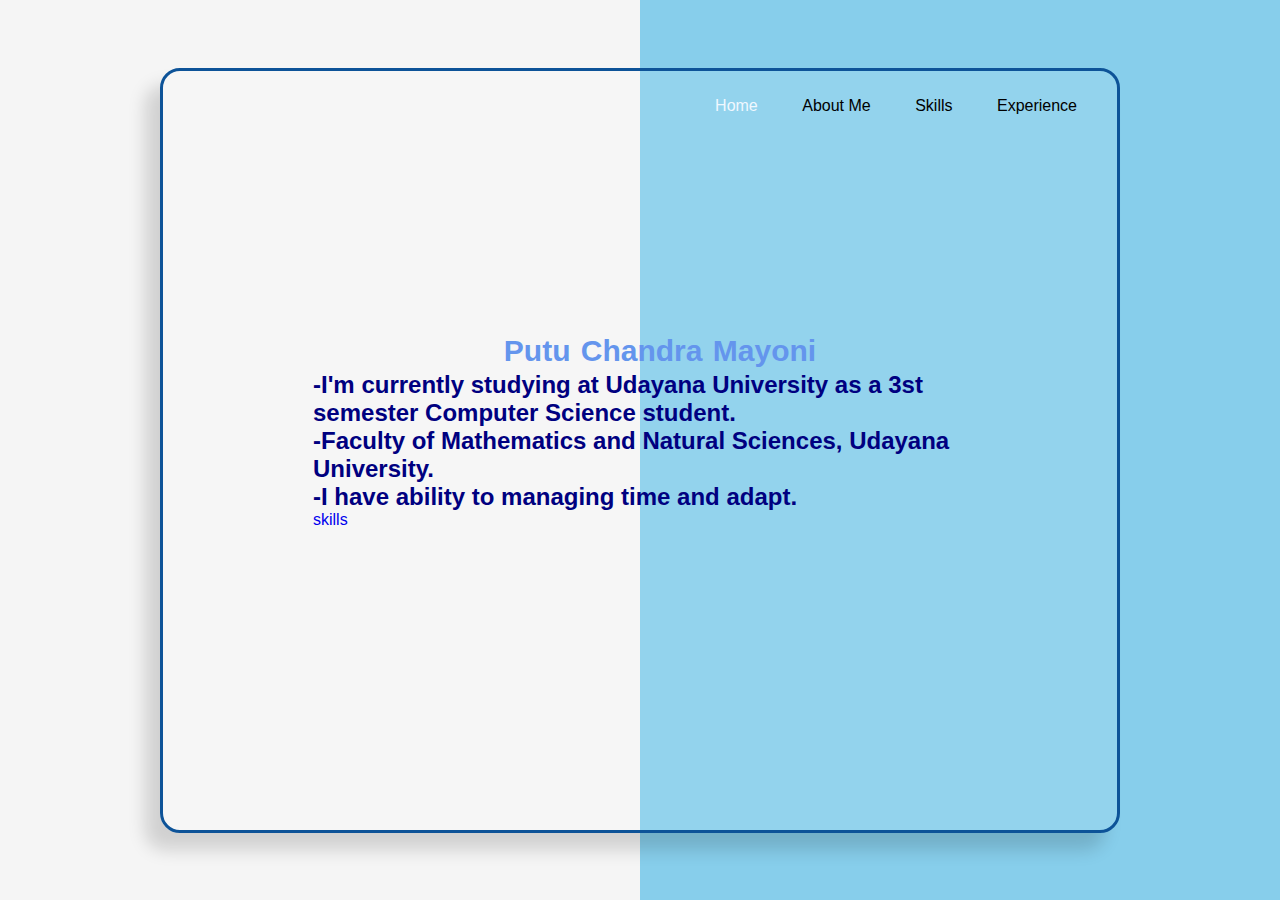
<file: aboutme.html>
<!DOCTYPE html>
<html lang="en">
<head>
    <meta charset="UTF-8">
    <meta http-equiv="X-UA-Compatible" content="IE=edge">
    <meta name="viewport" content="width=device-width, initial-scale=1.0">
    <title>Document</title>
    <link rel="stylesheet" href="https://cdnjs.cloudflare.com/ajax/libs/font-awesome/6.3.0/css/all.min.css">
    <link rel="stylesheet" href="style.css">
    <script>
        document.addEventListener("DOMContentLoaded", function() {
        });
    </script>
</head>
<body>
    <div class="container">
        <div class="hero">
            <nav>
                <a href="#" class="logo">ABOUT ME</a>

                <div class="nav-links">
                    <a class="active" href="#">Home</a>
                    <a href="aboutme.html">About Me</a>
                    <a href="skills.html">Skills</a>
                    <a href="experience.html">Experience</a>
                </div>
            </nav>

            <div class="aboutme">
                <div class="div-text">
                    <h1>Putu Chandra Mayoni</h1>
                    <h2>-I'm currently studying at Udayana University as a 3st semester Computer Science student.</h2>
                    <h2>-Faculty of Mathematics and Natural Sciences, Udayana University.</h2>
                    <h2>-I have ability to managing time and adapt.</h2>
                    <a href="skills.html" class="btn btn-primary">skills</a>
                </div>
            </div>
            <script src="https://cdn.jsdelivr.net/npm/bootstrap@5.3.0/dist/js/bootstrap.bundle.min.js"></script>
            <script>
                document.addEventListener("DOMContentLoaded", function(){
                const tombol = document.getElementById("tombol");
                tombol.addEventListener("click", function() {
                alert("Tombol diklik!");
                });
            });
            </script>
</body>
</html>
</file>
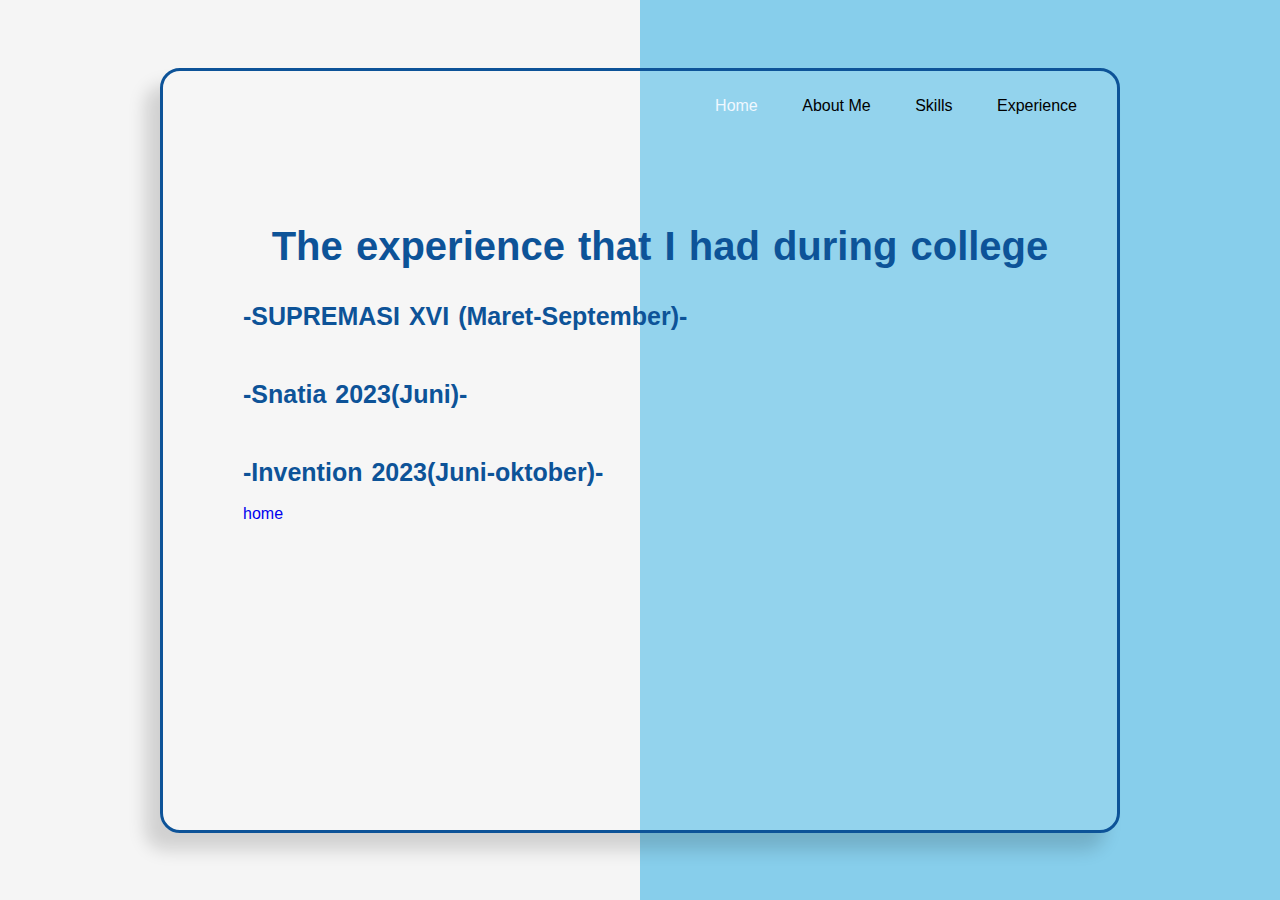
<file: experience.html>
<!DOCTYPE html>
<html lang="en">
<head>
    <meta charset="UTF-8">
    <meta http-equiv="X-UA-Compatible" content="IE=edge">
    <meta name="viewport" content="width=device-width, initial-scale=1.0">
    <title>Document</title>
    <link rel="stylesheet" href="https://cdnjs.cloudflare.com/ajax/libs/font-awesome/6.3.0/css/all.min.css">
    <link rel="stylesheet" href="style.css">
</head>
<body>
    <div class="container">
        <div class="hero">
            <nav>
                <a href="#" class="logo">Experience</a>

                <div class="nav-links">
                    <a class="active" href="#">Home</a>
                    <a href="aboutme.html">About Me</a>
                    <a href="skills.html">Skills</a>
                    <a href="experience.html">Experience</a>
                </div>
            </nav>

            <div class="experience">
                <div class="div-text">
                    <h1>The experience that I had during college</h1>
                    <h4>-SUPREMASI XVI (Maret-September)-</h4>
                    <p>public relations member.</p>
                    <h4>-Snatia 2023(Juni)-</h4>
                    <p>consumption and spiritual members.</p>
                    <h4>-Invention 2023(Juni-oktober)-</h4>
                    <p>fundraising member</p>
                    <a href="home.html" class="btn btn-primary">home</a>
                </div>
            </div>
            <script src="https://cdn.jsdelivr.net/npm/bootstrap@5.3.0/dist/js/bootstrap.bundle.min.js"></script>
            <script>
                document.addEventListener("DOMContentLoaded", function(){
                const tombol = document.getElementById("tombol");
                tombol.addEventListener("click", function() {
                alert("Tombol diklik!");
                });
            });
            </script>
                    </div>
            </div>
</file>
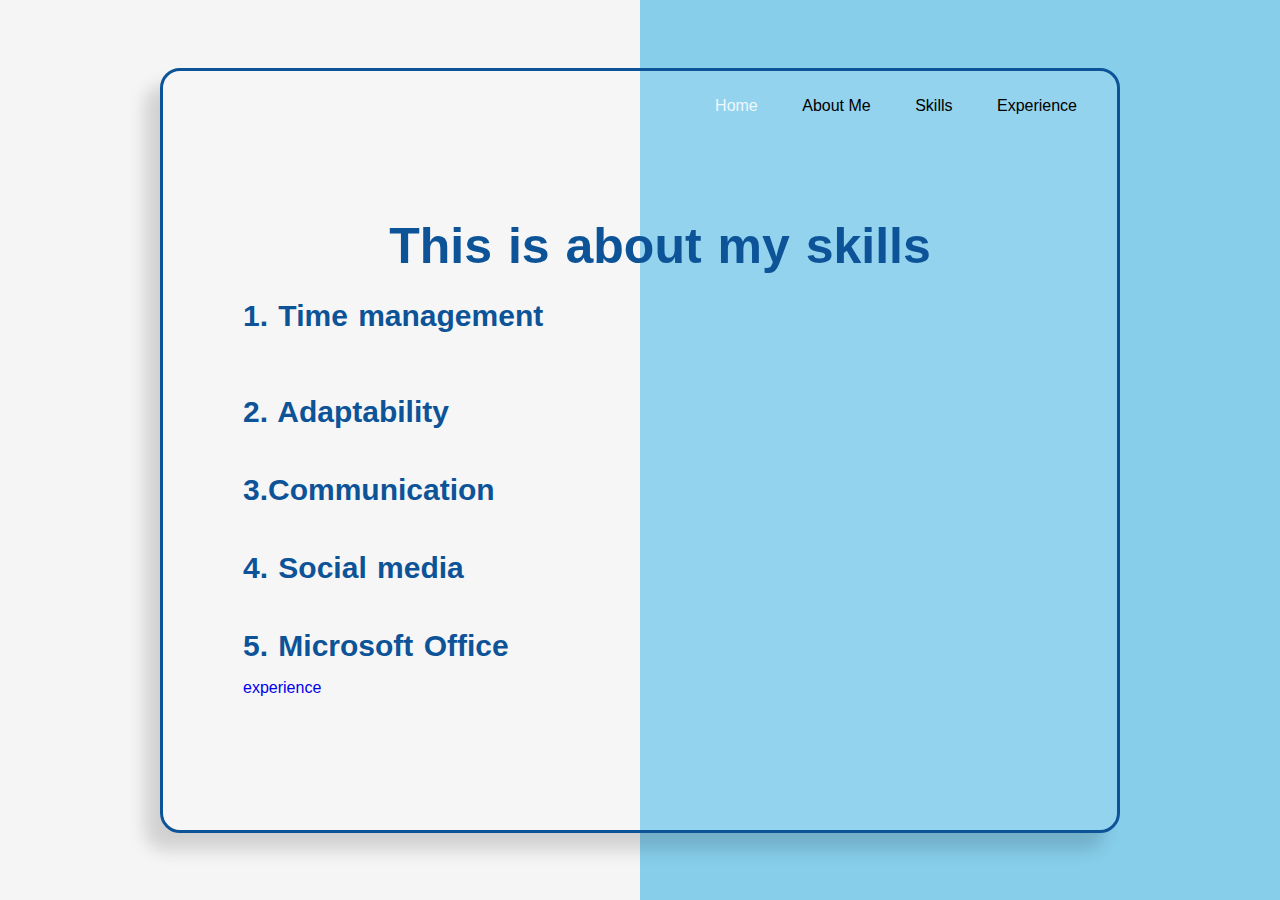
<file: skills.html>
<!DOCTYPE html>
<html lang="en">
<head>
    <meta charset="UTF-8">
    <meta http-equiv="X-UA-Compatible" content="IE=edge">
    <meta name="viewport" content="width=device-width, initial-scale=1.0">
    <title>Document</title>
    <link rel="stylesheet" href="https://cdnjs.cloudflare.com/ajax/libs/font-awesome/6.3.0/css/all.min.css">
    <link rel="stylesheet" href="style.css">
</head>
<body>
    <div class="container">
        <div class="hero">
            <nav>
                <a href="#" class="logo">Skills</a>

                <div class="nav-links">
                    <a class="active" href="#">Home</a>
                    <a href="aboutme.html">About Me</a>
                    <a href="skills.html">Skills</a>
                    <a href="experience.html">Experience</a>
                </div>
            </nav>

            <div class="skills">
                <div class="div-text">
                    <h1>This is about my skills</h1>
                    <h4>1. Time management</h4>
                    <p>One of the abilities that I have is managing time such as making a schedule so that one activity with another doesn't get clash.
                    <h4>2. Adaptability</h4>
                    <p>I can adapt to the environment very well.</p>
                    <h4>3.Communication</h4>
                    <p>Communication is an important soft skill. I am able to communicate and listen to other people's opinions</p>
                    <h4>4. Social media</h4>
                    <p>Managing social media so that it can be userful</p>
                    <h4>5. Microsoft Office</h4>
                    <p>Microsoft word,Powerpoint, and excel</p>
                    <a href="experience.html" class="btn btn-primary">experience</a>
                </div>
            </div>
            <script src="https://cdn.jsdelivr.net/npm/bootstrap@5.3.0/dist/js/bootstrap.bundle.min.js"></script>
            <script>
                document.addEventListener("DOMContentLoaded", function(){
                const tombol = document.getElementById("tombol");
                tombol.addEventListener("click", function() {
                alert("Tombol diklik!");
                });
            });
            </script>
               
                    </div>
            </div>
</body>
</html>
</file>
<file: style.css>
* {
    padding: 0;
    margin: 0;
    box-sizing: border-box;
    font-family: sans-serif;
    text-decoration: none;
}
.container {
    width: 100%;
    height: 100vh;
    background-color: skyblue;
    display: flex;
    justify-content: center;
    align-items: center;
    position: relative;
    overflow: hidden;
}
.container::before {
    content: '';
    position: absolute;
    height: 100%;
    width: 50%;
    top: 0;
    left: 0;
    background-color: whitesmoke;
}
.container .hero {
    position: relative;
    z-index: 10;
    height: 85vh;
    width: 75%;
    background: rgba(255, 255, 255, 0.1);
    border: 3px solid rgb(13, 83, 152);
    border-radius: 20px;
    box-shadow: -15px 17px 17px rgba(10, 10, 10, 0.15);
    padding: 0 40px 0 80px;
}
.hero nav {
    display: flex;
    justify-content: space-between;
    align-items: center;
    height: 70px;
    width: 100%;
}
.hero nav .logo {
    color: black;
    font-size: 45px;
    font-weight: bold;
}
.hero nav .nav-links a {
    color: black;
    margin-left: 40px;
    text-transform: capitalize;
    transition: 0.3s;
}
.hero nav .nav-links a:hover,
.hero nav .nav-links a.active {
    color: aliceblue;
}
.hero .content {
    display: flex;
    justify-content: space-between;
    align-items: center;
    padding-right: 40px;
}
.hero .content .div-text {
    width: 40%;
}
.hero .content .div-text h1{
    display: flex;
    justify-content: center;
    text-align: center;
    color: rgb(13, 83, 152);
    font-size: 50px;
    line-height: 50px;
    padding-top: 80px;
    word-spacing: 2px;
}
.hero .content .div-text h4{
    display: flex;
    justify-content: center;
    text-align: center;
    color: rgb(13, 83, 152);
    font-size: 20px;
    line-height: 30px;
    padding-top: 30px;
    word-spacing: 2px;
}
.hero .content .div-text p{
    color: black;
    margin-bottom: 50px;
    font-size: 18px;
}

.soc-link{
    position: absolute;
    top: 50%;
    right: 10px;
    transform: translateY(-50);
    display: flex;
    flex-direction: column;
}
.soc-link a i{
    font-size: 25px;
    cursor: pointer;
    color: rgb(13, 83, 152);
    margin-bottom: 15px;
    transition: 0.3s;
}
.soc-link a i:hover{
    color: aliceblue;
}
.hero .logo,
.hero .content .div-text h1,
.hero .content .div-text h4,
.hero .content .div-text .btn{
    position: relative;
    top: 50px;
    animation: slide-top .5s linear forwards;
    opacity: 0;
}
.hero .logo{
   animation-delay: 0.2s;
}
.hero .content .div-text h1{
    animation-delay: 0.4s;
}
.hero .content .div-text h4{
    animation-delay: 0.8s;
}
@keyframes slide-top{
    0%{
        top: 50px;
        opacity: 0;
    }
    100%{
        top: 0;
        opacity: 1;
    }
}
.hero .content .div-text p{
    position: relative;
    left: 100px;
    animation: slide-right .4s linear forwards;
    animation-delay: 1.2s;
    opacity: 0;
}
@keyframes slide-right{
    0%{
        left: 100px;
        opacity: 0;
    }
    100%{
        left: 0;
        opacity: 1;
    }
}

.aboutme{
    padding: 140px 70px;
}
.aboutme h1{
    display: flex;
    justify-content: center;
    text-align: center;
    color: cornflowerblue;
    font-size: 30px;
    line-height: 40px;
    padding-top: 50px;
    word-spacing: 2px;
}
.aboutme h2{
    color: navy;
}
.skills h1{
    display: flex;
    justify-content: center;
    text-align: center;
    color: rgb(13, 83, 152);
    font-size: 50px;
    line-height: 50px;
    padding-top: 80px;
    word-spacing: 2px;
}
.skills h4{
    display: flex;
    text-align: center;
    color: rgb(13, 83, 152);
    font-size: 30px;
    line-height: 30px;
    padding-top: 30px;
    word-spacing: 2px;
}
.skills p{
    position: relative;
    left: 100px;
    animation: slide-right .4s linear forwards;
    animation-delay: 1.2s;
    opacity: 0;
}
.experience h1{
    display: flex;
    justify-content: center;
    text-align: center;
    color: rgb(13, 83, 152);
    font-size: 40px;
    line-height: 50px;
    padding-top: 80px;
    word-spacing: 2px;
}
.experience p{
    position: relative;
    left: 100px;
    animation: slide-right .4s linear forwards;
    animation-delay: 1.2s;
    opacity: 0;
}
.experience h4{
    display: flex;
    text-align: center;
    color: rgb(13, 83, 152);
    font-size: 25px;
    line-height: 30px;
    padding-top: 30px;
    word-spacing: 2px;
}
</file>
